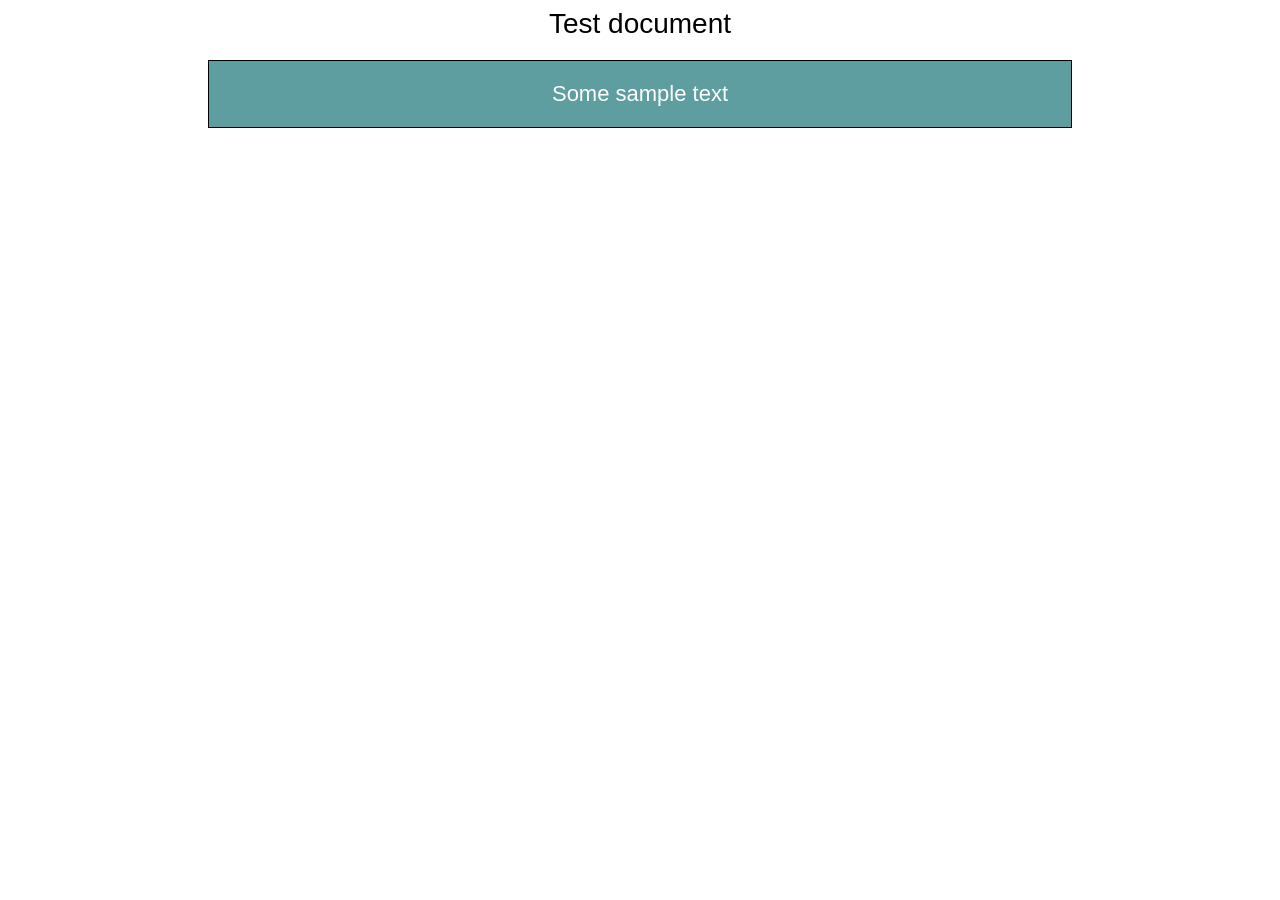
<file: first-test.html>
<!doctype html>
<html>
<head>
<meta charset="UTF-8">
<title>Dreameaver Test</title>
<link rel="stylesheet" href="first-test.css">
</head>

<body>

	<div align="center" class="one">Test document</div>
	<div align="center" class="two">Some sample text</div>

</body>
</html>
</file>
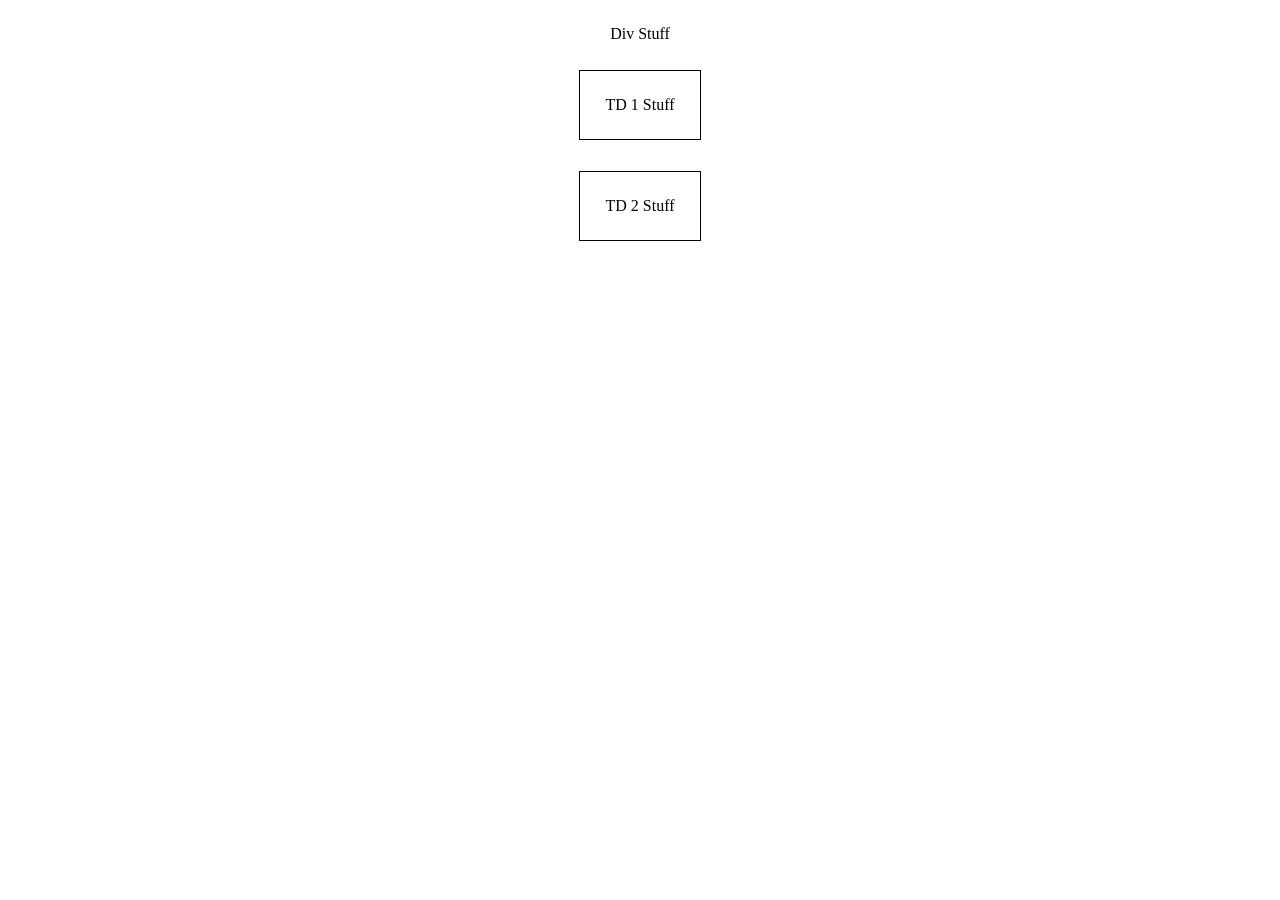
<file: scratchpad.html>
<!doctype html>
<html lang="en">
<head>
    <title></title>
</head>
<body>

<div style="display:flex;justify-content:center;margin:25px;">
    <span>Div Stuff</span>
</div>

<table style="margin:auto;">
    <tr>
        <td style="text-align:center;border:1px solid black;padding:25px;">
            TD 1 Stuff
        </td>
    </tr>
    <tr>
        <td style="height:25px;">&nbsp;</td>
    </tr>
    <tr>
        <td style="text-align:center;border:1px solid black;padding:25px;">
            TD 2 Stuff
        </td>
    </tr>
</table>

</body>
</html>
</file>
<file: first-test.css>
body {
	font-family: Arial, Helvetica, sans-serif;
}
.one {
	font-size: 28px;
}
.two {
	font-size: 22px;
	margin: 20px 200px;
	padding: 20px; 
	border: 1px solid black;
	background-color: cadetblue;
	color: white;
}
</file>
